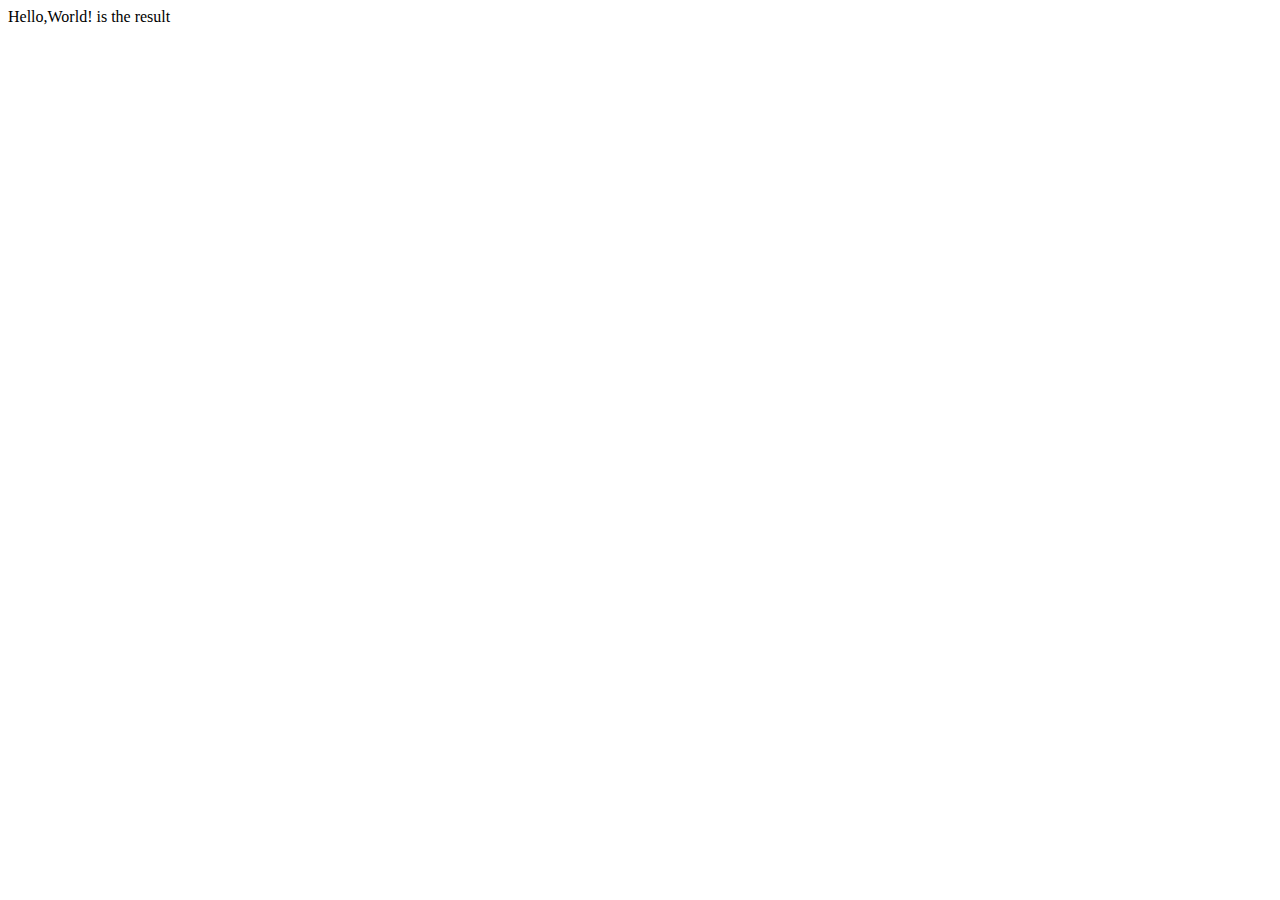
<file: html/compiler.html>
<!DOCTYPE html>
<html lang="en">
<head>
    <title>Compiler</title>
</head>
<body>
    <script>
        function none(){}
        function tokenize(text, vars) {
            text = text.split('')
            var token = ''; // string
            var tokens = []; // list of [number, string, string...]
            var quotes = 0; // integer from 0 to 3
            var esc = false; // boolean
            var variable = ''
            for(var ind = 0; ind < text.length; ind++) {
                function checkChar(target, escape) {return text[ind] == target && !esc && !escape}
                if(checkChar("'", quotes == 2)) {
                    quotes = Math.abs(quotes - 1); // 0 -> 1, 1 -> 0
                    tokens[tokens.length] = token;
                    token = '';
                }
                else if(checkChar('"', quotes == 1)) {
                    quotes = Math.abs(quotes - 1); // 0 -> 2, 2 -> 0
                    tokens[tokens.length] = token;
                    token = '';
                }
                else if(checkChar(' ', quotes != 0)) {
                    tokens[tokens.length] = token;
                    token = '';
                }
                else if(checkChar("$", quotes == 1)) {
                    variable = '';
                    for(ind++; ind in "ABCDEÉFGHIJKLMNÑOPQRSTUVWXYZabcdeéfghijkmnñopqrstuvwxyz-_".split(''); ind++) {
                        variable += text[ind];
                    }
                    variable in vars ? token += vars[variable] : token += "$" + variable;
                }
                else {token += text[ind]}
                if(esc || (!esc && text[ind] == "\\")) {esc = !esc}
            }
            tokens.push(token)
            tokens.forEach(function (item) {item == "" ? delete tokens[tokens.indexOf(item)] : none()})
            return tokens
        }
        // alert(tokenize("Hello World!"),{})
        document.write(tokenize('Hello World!',{}) + " is the result")
    </script>
</body>
</html>
</file>
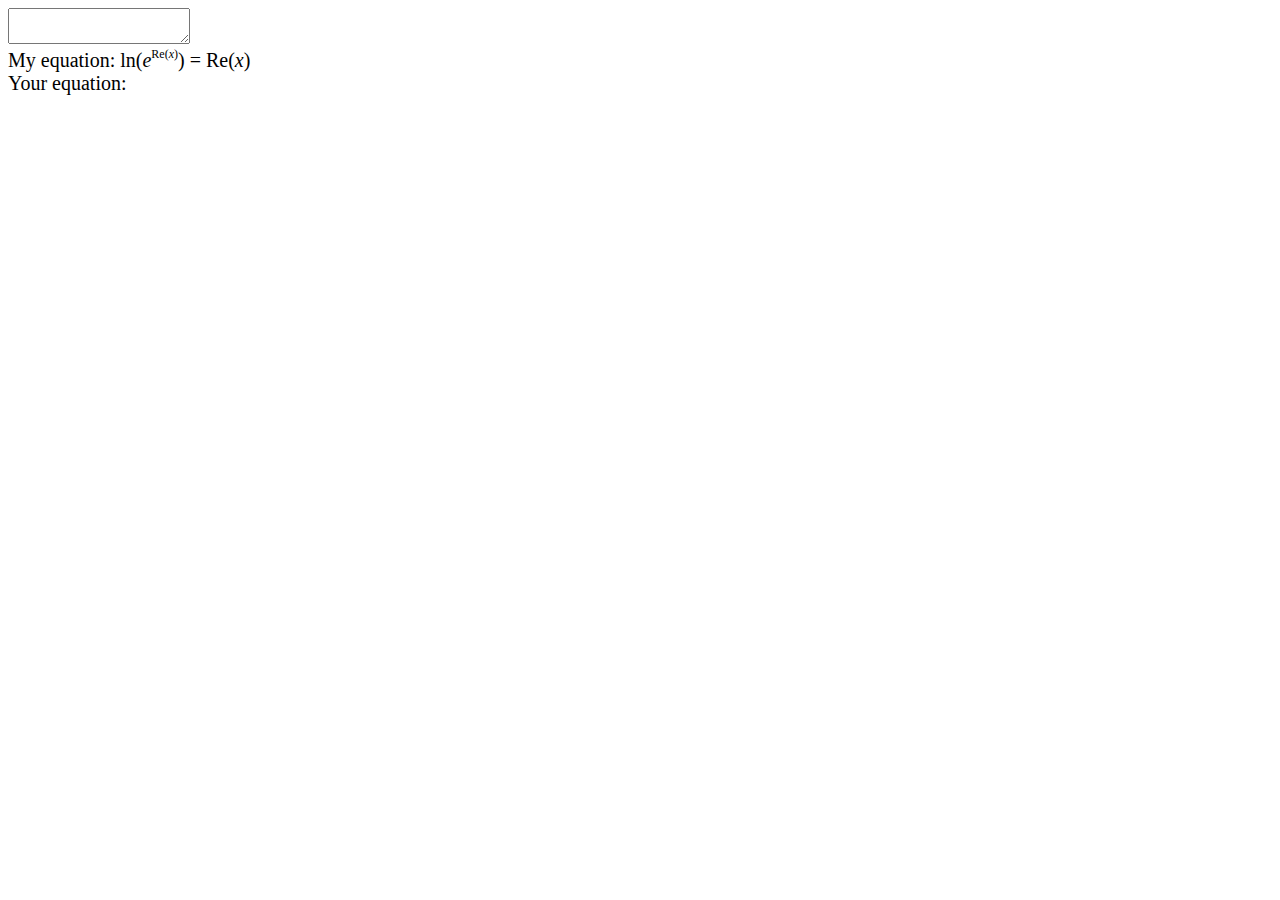
<file: html/math.html>
<!DOCTYPE html>
<html>
    <head>
        <style>
            body {
                font-size: 20px;
            }
            span.math {
                font-size: 18px;
            }
            span.power {
                font-size: 12px;
                bottom: 9px;
                position: relative;
            }
        </style>
        <script type="text/javascript">
            function update(elem) {setTimeout(_=>{document.querySelector('span#eq2.math').innerHTML=elem.value}, 4)}
        </script>
    </head>
    <body>
        <textarea onkeydown="update(this)"></textarea><br/>
        My equation: <span class="math" id="eq1"></span>ln(<var>e</var><span class="power">Re(<var>x</var>)</span>) = Re(<var>x</var>)</span><br/>
        Your equation: <span class="math" id="eq2"></span>
    </body>
</html>
</file>
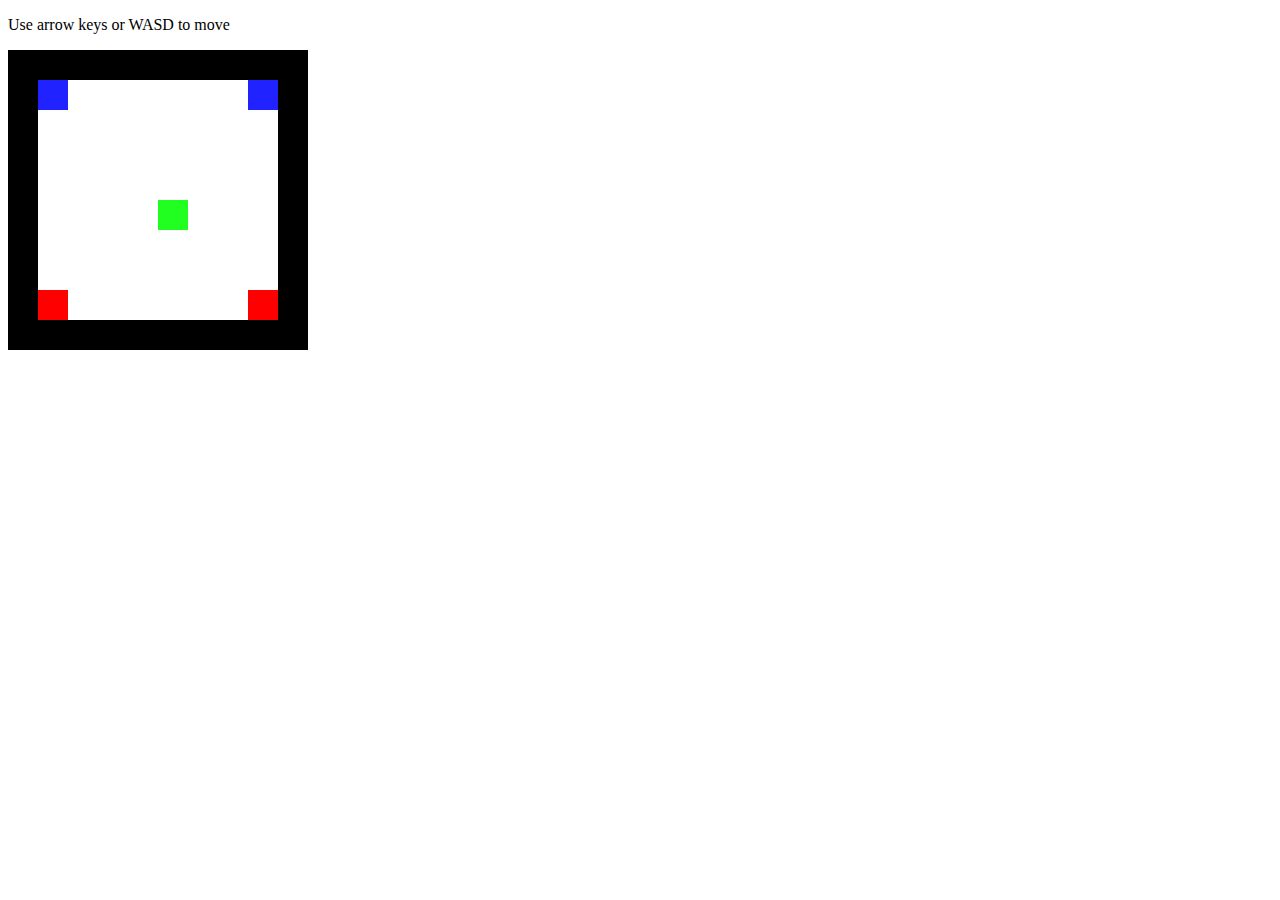
<file: html/movingPlayer 2.lv1.html>
<!DOCTYPE html>
<html>
    <head>
        <title>Moving Player</title>
    </head>
    <body>
        <p>Use arrow keys or WASD to move</p>
        <canvas id="canvas" height="300" width="300"></canvas>
        <script>
            var game_complete
            var game_over = false
            var level_complete = false
            var ctx = document.getElementById("canvas").getContext("2d")
            var game = {
                board: [
                "##########",
                "#        #",
                "#        #",
                "#        #",
                "#        #",
                "#        #",
                "#        #",
                "#        #",
                "#        #",
                "##########"],
                drawBoard: function(fillStyle) {
                    var yOffset = 0
                    this.board.forEach(function (line) {
                        var xOffset = 0
                        line.split("").forEach(function (char) {
                            if(char == "#") {
                                ctx.fillStyle = fillStyle;
                                ctx.fillRect(xOffset, yOffset, 30, 30);
                            }
                            xOffset += 30
                        })
                    yOffset += 30
                    })
                },
                getSquare: function(x, y) {
                    return this.board[y / 30].split("")[x / 30]
                }
            };
            var player = {
                x: 30,
                y: 30,
                oldX: 0,
                oldY: 0,
                move: function(key) {
                    this.oldX = this.x
                    this.oldY = this.y
                    ctx.clearRect(this.x, this.y, 30, 30)
                    if(key == "w" || key == "ArrowUp"){this.y -= 30}
                    else if(key == "a" || key == "ArrowLeft") {this.x -= 30}
                    else if(key == "s" || key == "ArrowDown") {this.y += 30}
                    else if(key == "d" || key == "ArrowRight") {this.x += 30}
                    if(game.getSquare(this.x, this.y) == "#") {
                        this.x = this.oldX
                        this.y = this.oldY
                    }
                    if(danger.getSquare(this.x, this.y) == "#") {
                        game_over = true;
                        alert("Game over!");
                    }
                    if(end.getSquare(this.x, this.y) == "#") {
                        alert("Level complete!");
                        game_complete = true;
                        }
                },
                update: function() {
                    if(this.x > 270){
                        this.x = 270;
                    }
                    if(this.x < 0){
                        this.x = 0;
                    }
                    if(this.y > 270){
                        this.y = 270;
                    }
                    if(this.y < 0){
                        this.y = 0;
                    }
                    ctx.fillStyle = "#2022ff"
                    ctx.fillRect(this.x, this.y, 30, 30)
                }
            };
            const player2 = {...player}
            const danger = {...game}
            const end = {...game}
            danger.board = [
                "          ",
                "          ",
                "          ",
                "          ",
                "          ",
                "          ",
                "          ",
                "          ",
                " #      # ",
                "          ",
            ]
            end.board = [
                "          ",
                "          ",
                "          ",
                "          ",
                "          ",
                "     #    ",
                "          ",
                "          ",
                "          ",
                "          ",
            ]
            player2.x = 240
            function handleKey(keyPressed){
                if(game_over) {
                    alert("Game over! Reload the page to play again.")
                    }
                else {
                    player.move(keyPressed.key);
                    if(player.x == player2.x && player.y == player2.y){
                        player.x = player.oldX;
                        player.y = player.oldY;
                    }
                    player2.move(keyPressed.key)
                    if(player2.x == player.x && player2.y == player.y){
                        player2.x = player2.oldX;
                        player2.y = player2.oldY;
                    }
                    if(player.x == player.oldX && player.y == player.oldY){
                        player.move(keyPressed.key);
                        if(player.x == player2.x && player.y == player2.y){
                            player.x = player.oldX;
                            player.y = player.oldY;
                        }
                    }
                game.drawBoard("#000000");
                danger.drawBoard("#ff0000")
                end.drawBoard("#20ff20")
                }
                game.drawBoard("#000000")
                player.update()
                player2.update()
            };
            window.addEventListener("keydown", handleKey, false);
            var keys = [{key: "w"}, {key: "a"}, {key: "s"}, {key: "d"}, {key: null}]
            handleKey(keys[4])
        </script>
    </body>
</html>
</file>
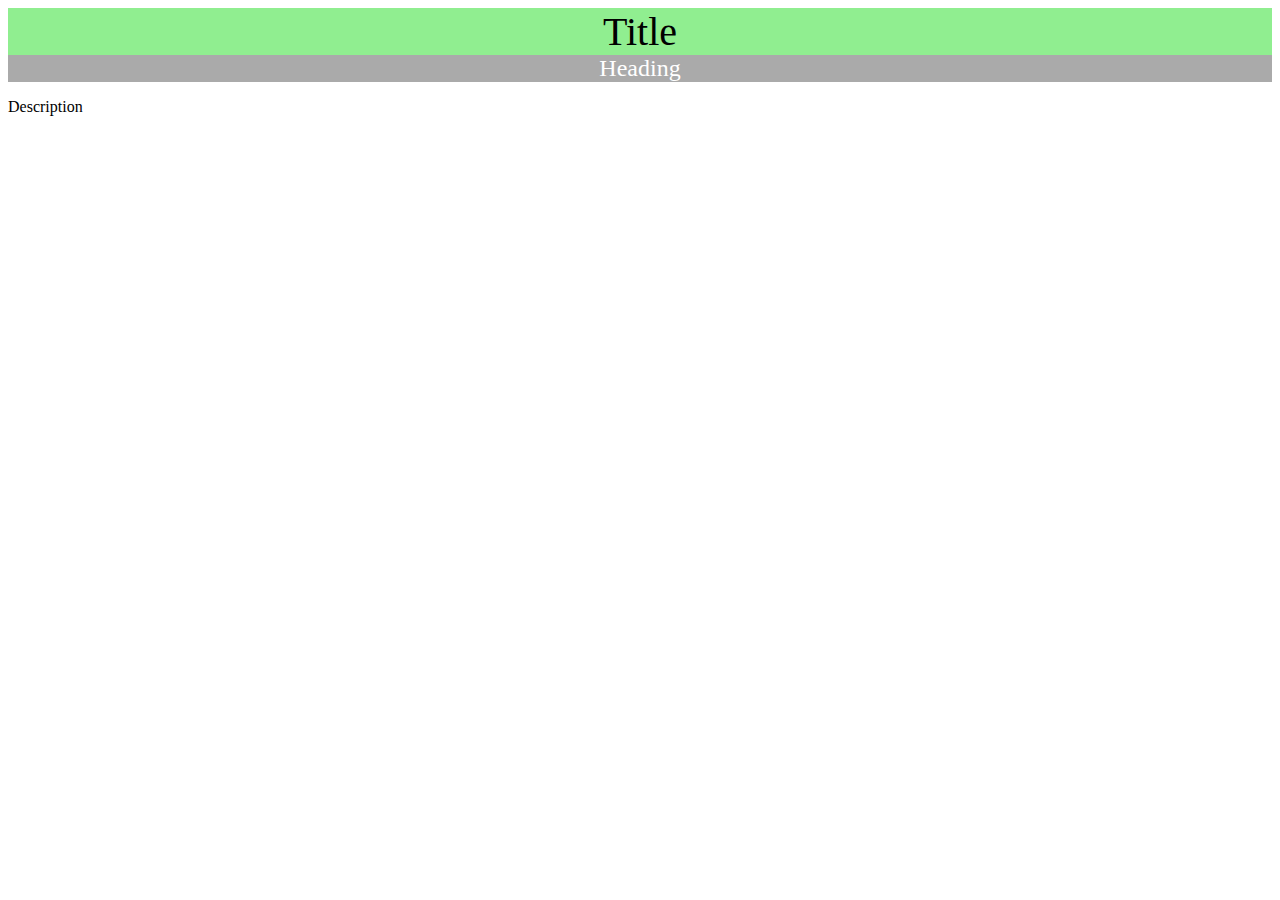
<file: html/Website Template.html>
<!DOCTYPE html>
<html>
<head>
    <title>Website Template</title>
    <style>
        .wide {width: 100%}
        .title {
            background-color: #90ee90;
            text-align: center;
            font-size: 30pt
        }
        .heading {
            background-color: #aaaaaa;
            text-align: center;
            font-size: 18pt;
            color: #ffffff
        }
        .borderA {
            border: 4px solid #ff4040;
            width: 20%;
            padding: 10px;
            float: right
        }
    </style>
</head>
<body>
    <div class="wide title">Title</div>
    <div class="wide heading">Heading</div>
    <p class="margin: 10px">Description</p>
</body>
</html>
</file>
